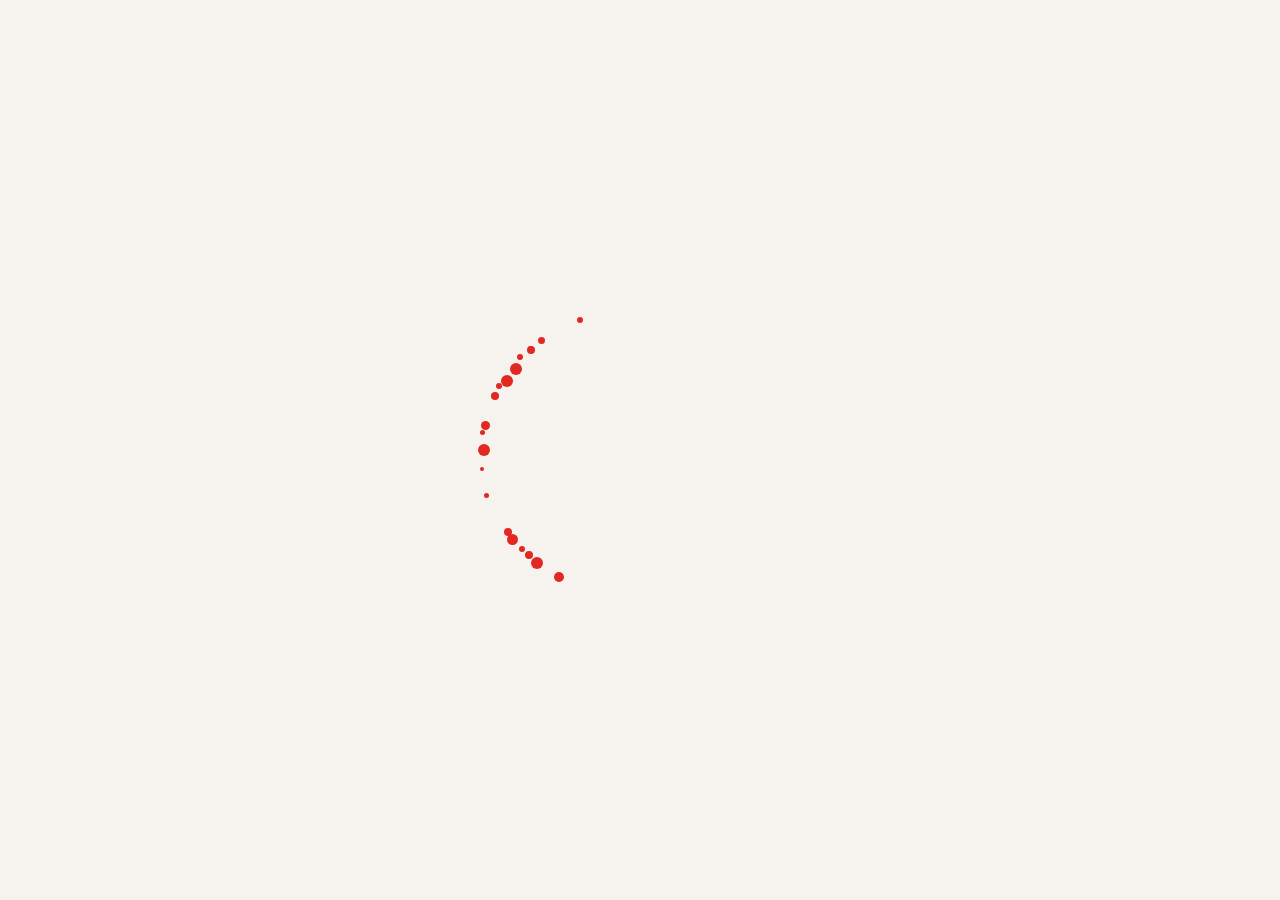
<file: o_Animation/orbit_rotate_1.html>
<!DOCTYPE html>
<html lang="en">
<head>
  <meta charset="UTF-8">
  <meta http-equiv="X-UA-Compatible" content="IE=edge">
  <meta name="viewport" content="width=device-width, initial-scale=1.0">
  <title>Orbit Rotate - 1</title>
  <style>
h1 {
  font-size: 1em;
}

html,
body {
  height: 100%;
  margin: 0;
  padding: 0;
}

body {
  background-color: #f6f3ee;
  /* background-image: -webkit-radial-gradient(circle, #ffffff, #efe7dd);
  background-image: radial-gradient( circle, #ffffff, #efe7dd); */
}

section.wrapper,
div.orbit {
  -webkit-transform-style: preserve-3d;
  -moz-transform-style: preserve-3d;
  -ms-transform-style: preserve-3d;
  -o-transform-style: preserve-3d;
  transform-style: preserve-3d;
}

section.wrapper {
  height: 100%;
  text-align: center;
}
section.wrapper:before {
  content: "";
  display: inline-block;
  height: 100%;
  vertical-align: middle;
  margin-right: -0.25em;
}

h1 {
  -webkit-transform-style: preserve-3d;
  -moz-transform-style: preserve-3d;
  -ms-transform-style: preserve-3d;
  -o-transform-style: preserve-3d;
  transform-style: preserve-3d;
  /* background-color: rgba(0, 0, 0, 0.1); */
  color: rgba(255, 255, 255, .0);
  /* text-shadow: 0 5px #efe7dd; */
  display: inline-block;
  font-family: AlteHaasGroteskBold, sans-serif;
  font-size: 180px;
  position: relative;
  vertical-align: middle;
}

div.orbit {
  /* background-color: rgba(0, 0, 0, 0.1); */
}
div.orbit.orbit-1 {
  -webkit-animation: orbit-rotate 10s linear infinite;
  -moz-animation: orbit-rotate 10s linear infinite;
  animation: orbit-rotate 10s linear infinite;
  -webkit-animation-delay: -6.8s;
  -moz-animation-delay: -6.8s;
  animation-delay: -6.8s;
  position: absolute;
  top: 58.4%;
  right: 0;
  bottom: 0;
  left: -9.4%;
  width: 118.8%;
}
div.orbit.orbit-1:after {
  -webkit-animation-delay: -6.8s;
  -moz-animation-delay: -6.8s;
  animation-delay: -6.8s;
  height: 4px;
  width: 4px;
}
div.orbit.orbit-2 {
  -webkit-animation: orbit-rotate 10s linear infinite;
  -moz-animation: orbit-rotate 10s linear infinite;
  animation: orbit-rotate 10s linear infinite;
  -webkit-animation-delay: -0.3s;
  -moz-animation-delay: -0.3s;
  animation-delay: -0.3s;
  position: absolute;
  top: 87.8%;
  right: 0;
  bottom: 0;
  left: -0.4%;
  width: 100.8%;
}
div.orbit.orbit-2:after {
  -webkit-animation-delay: -0.3s;
  -moz-animation-delay: -0.3s;
  animation-delay: -0.3s;
  height: 8px;
  width: 8px;
}
div.orbit.orbit-3 {
  -webkit-animation: orbit-rotate 10s linear infinite;
  -moz-animation: orbit-rotate 10s linear infinite;
  animation: orbit-rotate 10s linear infinite;
  -webkit-animation-delay: -2.3s;
  -moz-animation-delay: -2.3s;
  animation-delay: -2.3s;
  position: absolute;
  top: 47.2%;
  right: 0;
  bottom: 0;
  left: -10%;
  width: 120%;
}
div.orbit.orbit-3:after {
  -webkit-animation-delay: -2.3s;
  -moz-animation-delay: -2.3s;
  animation-delay: -2.3s;
  height: 12px;
  width: 12px;
}
div.orbit.orbit-4 {
  -webkit-animation: orbit-rotate 10s linear infinite;
  -moz-animation: orbit-rotate 10s linear infinite;
  animation: orbit-rotate 10s linear infinite;
  -webkit-animation-delay: -3.6s;
  -moz-animation-delay: -3.6s;
  animation-delay: -3.6s;
  position: absolute;
  top: 40.2%;
  right: 0;
  bottom: 0;
  left: -9.4%;
  width: 118.8%;
}
div.orbit.orbit-4:after {
  -webkit-animation-delay: -3.6s;
  -moz-animation-delay: -3.6s;
  animation-delay: -3.6s;
  height: 5px;
  width: 5px;
}
div.orbit.orbit-5 {
  -webkit-animation: orbit-rotate 10s linear infinite;
  -moz-animation: orbit-rotate 10s linear infinite;
  animation: orbit-rotate 10s linear infinite;
  -webkit-animation-delay: -7.2s;
  -moz-animation-delay: -7.2s;
  animation-delay: -7.2s;
  position: absolute;
  top: 17.8%;
  right: 0;
  bottom: 0;
  left: -3.4%;
  width: 106.8%;
}
div.orbit.orbit-5:after {
  -webkit-animation-delay: -7.2s;
  -moz-animation-delay: -7.2s;
  animation-delay: -7.2s;
  height: 6px;
  width: 6px;
}
div.orbit.orbit-6 {
  -webkit-animation: orbit-rotate 10s linear infinite;
  -moz-animation: orbit-rotate 10s linear infinite;
  animation: orbit-rotate 10s linear infinite;
  -webkit-animation-delay: -1.7s;
  -moz-animation-delay: -1.7s;
  animation-delay: -1.7s;
  position: absolute;
  top: 13.6%;
  right: 0;
  bottom: 0;
  left: -1.6%;
  width: 103.2%;
}
div.orbit.orbit-6:after {
  -webkit-animation-delay: -1.7s;
  -moz-animation-delay: -1.7s;
  animation-delay: -1.7s;
  height: 12px;
  width: 12px;
}
div.orbit.orbit-7 {
  -webkit-animation: orbit-rotate 10s linear infinite;
  -moz-animation: orbit-rotate 10s linear infinite;
  animation: orbit-rotate 10s linear infinite;
  -webkit-animation-delay: -5.6s;
  -moz-animation-delay: -5.6s;
  animation-delay: -5.6s;
  position: absolute;
  top: -0.4%;
  right: 0;
  bottom: 0;
  left: 8.6%;
  width: 82.8%;
}
div.orbit.orbit-7:after {
  -webkit-animation-delay: -5.6s;
  -moz-animation-delay: -5.6s;
  animation-delay: -5.6s;
  height: 5px;
  width: 5px;
}
div.orbit.orbit-8 {
  -webkit-animation: orbit-rotate 10s linear infinite;
  -moz-animation: orbit-rotate 10s linear infinite;
  animation: orbit-rotate 10s linear infinite;
  -webkit-animation-delay: -5s;
  -moz-animation-delay: -5s;
  animation-delay: -5s;
  position: absolute;
  top: -14.4%;
  right: 0;
  bottom: 0;
  left: 26.6%;
  width: 46.8%;
}
div.orbit.orbit-8:after {
  -webkit-animation-delay: -5s;
  -moz-animation-delay: -5s;
  animation-delay: -5s;
  height: 6px;
  width: 6px;
}
div.orbit.orbit-9 {
  -webkit-animation: orbit-rotate 10s linear infinite;
  -moz-animation: orbit-rotate 10s linear infinite;
  animation: orbit-rotate 10s linear infinite;
  -webkit-animation-delay: -3.4s;
  -moz-animation-delay: -3.4s;
  animation-delay: -3.4s;
  position: absolute;
  top: 8%;
  right: 0;
  bottom: 0;
  left: 2%;
  width: 96%;
}
div.orbit.orbit-9:after {
  -webkit-animation-delay: -3.4s;
  -moz-animation-delay: -3.4s;
  animation-delay: -3.4s;
  height: 12px;
  width: 12px;
}
div.orbit.orbit-10 {
  -webkit-animation: orbit-rotate 10s linear infinite;
  -moz-animation: orbit-rotate 10s linear infinite;
  animation: orbit-rotate 10s linear infinite;
  -webkit-animation-delay: -8.2s;
  -moz-animation-delay: -8.2s;
  animation-delay: -8.2s;
  position: absolute;
  top: 36%;
  right: 0;
  bottom: 0;
  left: -8.8%;
  width: 117.6%;
}
div.orbit.orbit-10:after {
  -webkit-animation-delay: -8.2s;
  -moz-animation-delay: -8.2s;
  animation-delay: -8.2s;
  height: 9px;
  width: 9px;
}
div.orbit.orbit-11 {
  -webkit-animation: orbit-rotate 10s linear infinite;
  -moz-animation: orbit-rotate 10s linear infinite;
  animation: orbit-rotate 10s linear infinite;
  -webkit-animation-delay: -2.2s;
  -moz-animation-delay: -2.2s;
  animation-delay: -2.2s;
  position: absolute;
  top: 96.2%;
  right: 0;
  bottom: 0;
  left: 5%;
  width: 90%;
}
div.orbit.orbit-11:after {
  -webkit-animation-delay: -2.2s;
  -moz-animation-delay: -2.2s;
  animation-delay: -2.2s;
  height: 6px;
  width: 6px;
}
div.orbit.orbit-12 {
  -webkit-animation: orbit-rotate 10s linear infinite;
  -moz-animation: orbit-rotate 10s linear infinite;
  animation: orbit-rotate 10s linear infinite;
  -webkit-animation-delay: -0.1s;
  -moz-animation-delay: -0.1s;
  animation-delay: -0.1s;
  position: absolute;
  top: 101.8%;
  right: 0;
  bottom: 0;
  left: 9.8%;
  width: 80.4%;
}
div.orbit.orbit-12:after {
  -webkit-animation-delay: -0.1s;
  -moz-animation-delay: -0.1s;
  animation-delay: -0.1s;
  height: 12px;
  width: 12px;
}
div.orbit.orbit-13 {
  -webkit-animation: orbit-rotate 10s linear infinite;
  -moz-animation: orbit-rotate 10s linear infinite;
  animation: orbit-rotate 10s linear infinite;
  -webkit-animation-delay: -8s;
  -moz-animation-delay: -8s;
  animation-delay: -8s;
  position: absolute;
  top: 3.8%;
  right: 0;
  bottom: 0;
  left: 4.4%;
  width: 91.2%;
}
div.orbit.orbit-13:after {
  -webkit-animation-delay: -8s;
  -moz-animation-delay: -8s;
  animation-delay: -8s;
  height: 6px;
  width: 6px;
}
div.orbit.orbit-14 {
  -webkit-animation: orbit-rotate 10s linear infinite;
  -moz-animation: orbit-rotate 10s linear infinite;
  animation: orbit-rotate 10s linear infinite;
  -webkit-animation-delay: -3.4s;
  -moz-animation-delay: -3.4s;
  animation-delay: -3.4s;
  position: absolute;
  top: 108.8%;
  right: 0;
  bottom: 0;
  left: 18.2%;
  width: 63.6%;
}
div.orbit.orbit-14:after {
  -webkit-animation-delay: -3.4s;
  -moz-animation-delay: -3.4s;
  animation-delay: -3.4s;
  height: 10px;
  width: 10px;
}
div.orbit.orbit-15 {
  -webkit-animation: orbit-rotate 10s linear infinite;
  -moz-animation: orbit-rotate 10s linear infinite;
  animation: orbit-rotate 10s linear infinite;
  -webkit-animation-delay: -0.6s;
  -moz-animation-delay: -0.6s;
  animation-delay: -0.6s;
  position: absolute;
  top: 99%;
  right: 0;
  bottom: 0;
  left: 7.4%;
  width: 85.2%;
}
div.orbit.orbit-15:after {
  -webkit-animation-delay: -0.6s;
  -moz-animation-delay: -0.6s;
  animation-delay: -0.6s;
  height: 8px;
  width: 8px;
}
div.orbit.orbit-16 {
  -webkit-animation: orbit-rotate 10s linear infinite;
  -moz-animation: orbit-rotate 10s linear infinite;
  animation: orbit-rotate 10s linear infinite;
  -webkit-animation-delay: -5s;
  -moz-animation-delay: -5s;
  animation-delay: -5s;
  position: absolute;
  top: -0.4%;
  right: 0;
  bottom: 0;
  left: 8%;
  width: 84%;
}
div.orbit.orbit-16:after {
  -webkit-animation-delay: -5s;
  -moz-animation-delay: -5s;
  animation-delay: -5s;
  height: 8px;
  width: 8px;
}
div.orbit.orbit-17 {
  -webkit-animation: orbit-rotate 10s linear infinite;
  -moz-animation: orbit-rotate 10s linear infinite;
  animation: orbit-rotate 10s linear infinite;
  -webkit-animation-delay: -9.6s;
  -moz-animation-delay: -9.6s;
  animation-delay: -9.6s;
  position: absolute;
  top: 90.6%;
  right: 0;
  bottom: 0;
  left: 0.8%;
  width: 98.4%;
}
div.orbit.orbit-17:after {
  -webkit-animation-delay: -9.6s;
  -moz-animation-delay: -9.6s;
  animation-delay: -9.6s;
  height: 11px;
  width: 11px;
}
div.orbit.orbit-18 {
  -webkit-animation: orbit-rotate 10s linear infinite;
  -moz-animation: orbit-rotate 10s linear infinite;
  animation: orbit-rotate 10s linear infinite;
  -webkit-animation-delay: -0.8s;
  -moz-animation-delay: -0.8s;
  animation-delay: -0.8s;
  position: absolute;
  top: -4.6%;
  right: 0;
  bottom: 0;
  left: 12.2%;
  width: 75.6%;
}
div.orbit.orbit-18:after {
  -webkit-animation-delay: -0.8s;
  -moz-animation-delay: -0.8s;
  animation-delay: -0.8s;
  height: 7px;
  width: 7px;
}
div.orbit.orbit-19 {
  -webkit-animation: orbit-rotate 10s linear infinite;
  -moz-animation: orbit-rotate 10s linear infinite;
  animation: orbit-rotate 10s linear infinite;
  -webkit-animation-delay: -3.2s;
  -moz-animation-delay: -3.2s;
  animation-delay: -3.2s;
  position: absolute;
  top: 71%;
  right: 0;
  bottom: 0;
  left: -7.6%;
  width: 115.2%;
}
div.orbit.orbit-19:after {
  -webkit-animation-delay: -3.2s;
  -moz-animation-delay: -3.2s;
  animation-delay: -3.2s;
  height: 5px;
  width: 5px;
}
div.orbit.orbit-20 {
  -webkit-animation: orbit-rotate 10s linear infinite;
  -moz-animation: orbit-rotate 10s linear infinite;
  animation: orbit-rotate 10s linear infinite;
  -webkit-animation-delay: -9.7s;
  -moz-animation-delay: -9.7s;
  animation-delay: -9.7s;
  position: absolute;
  top: 22%;
  right: 0;
  bottom: 0;
  left: -5.2%;
  width: 110.4%;
}
div.orbit.orbit-20:after {
  -webkit-animation-delay: -9.7s;
  -moz-animation-delay: -9.7s;
  animation-delay: -9.7s;
  height: 8px;
  width: 8px;
}

div.orbit:after {
  -webkit-animation: planet-rotate 10s linear infinite;
  -moz-animation: planet-rotate 10s linear infinite;
  animation: planet-rotate 10s linear infinite;
  background-color: #e22822;
  border-radius: 50%;
  content: "";
  display: block;
}

@-webkit-keyframes orbit-rotate {
  from {
    -webkit-transform: rotateY(0deg);
  }
  to {
    -webkit-transform: rotateY(360deg);
  }
}
@-moz-keyframes orbit-rotate {
  from {
    -moz-transform: rotateY(0deg);
  }
  to {
    -moz-transform: rotateY(360deg);
  }
}
@keyframes orbit-rotate {
  from {
    -webkit-transform: rotateY(0deg);
    -moz-transform: rotateY(0deg);
    -ms-transform: rotateY(0deg);
    -o-transform: rotateY(0deg);
    transform: rotateY(0deg);
  }
  to {
    -webkit-transform: rotateY(360deg);
    -moz-transform: rotateY(360deg);
    -ms-transform: rotateY(360deg);
    -o-transform: rotateY(360deg);
    transform: rotateY(360deg);
  }
}
@-webkit-keyframes planet-rotate {
  from {
    -webkit-transform: rotateY(0deg);
  }
  to {
    -webkit-transform: rotateY(-360deg);
  }
}
@-moz-keyframes planet-rotate {
  from {
    -moz-transform: rotateY(0deg);
  }
  to {
    -moz-transform: rotateY(-360deg);
  }
}
@keyframes planet-rotate {
  from {
    -webkit-transform: rotateY(0deg);
    -moz-transform: rotateY(0deg);
    -ms-transform: rotateY(0deg);
    -o-transform: rotateY(0deg);
    transform: rotateY(0deg);
  }
  to {
    -webkit-transform: rotateY(-360deg);
    -moz-transform: rotateY(-360deg);
    -ms-transform: rotateY(-360deg);
    -o-transform: rotateY(-360deg);
    transform: rotateY(-360deg);
  }
}


  </style>
</head>
<body>

  <section class="wrapper">
    <h1> 
      OR
      <div class="orbit orbit-1"></div>
      <div class="orbit orbit-2"></div>
      <div class="orbit orbit-3"></div>
      <div class="orbit orbit-4"></div>
      <div class="orbit orbit-5"></div>
      <div class="orbit orbit-6"></div>
      <div class="orbit orbit-7"></div>
      <div class="orbit orbit-8"></div>
      <div class="orbit orbit-9"></div>
      <div class="orbit orbit-10"></div>
      <div class="orbit orbit-11"></div>
      <div class="orbit orbit-12"></div>
      <div class="orbit orbit-13"></div>
      <div class="orbit orbit-14"></div>
      <div class="orbit orbit-15"></div>
      <div class="orbit orbit-16"></div>
      <div class="orbit orbit-17"></div>
      <div class="orbit orbit-18"></div>
      <div class="orbit orbit-19"></div>
      <div class="orbit orbit-20"></div>
      
    </h1>
    </span>
  </section>
  
</body>
</html>
</file>
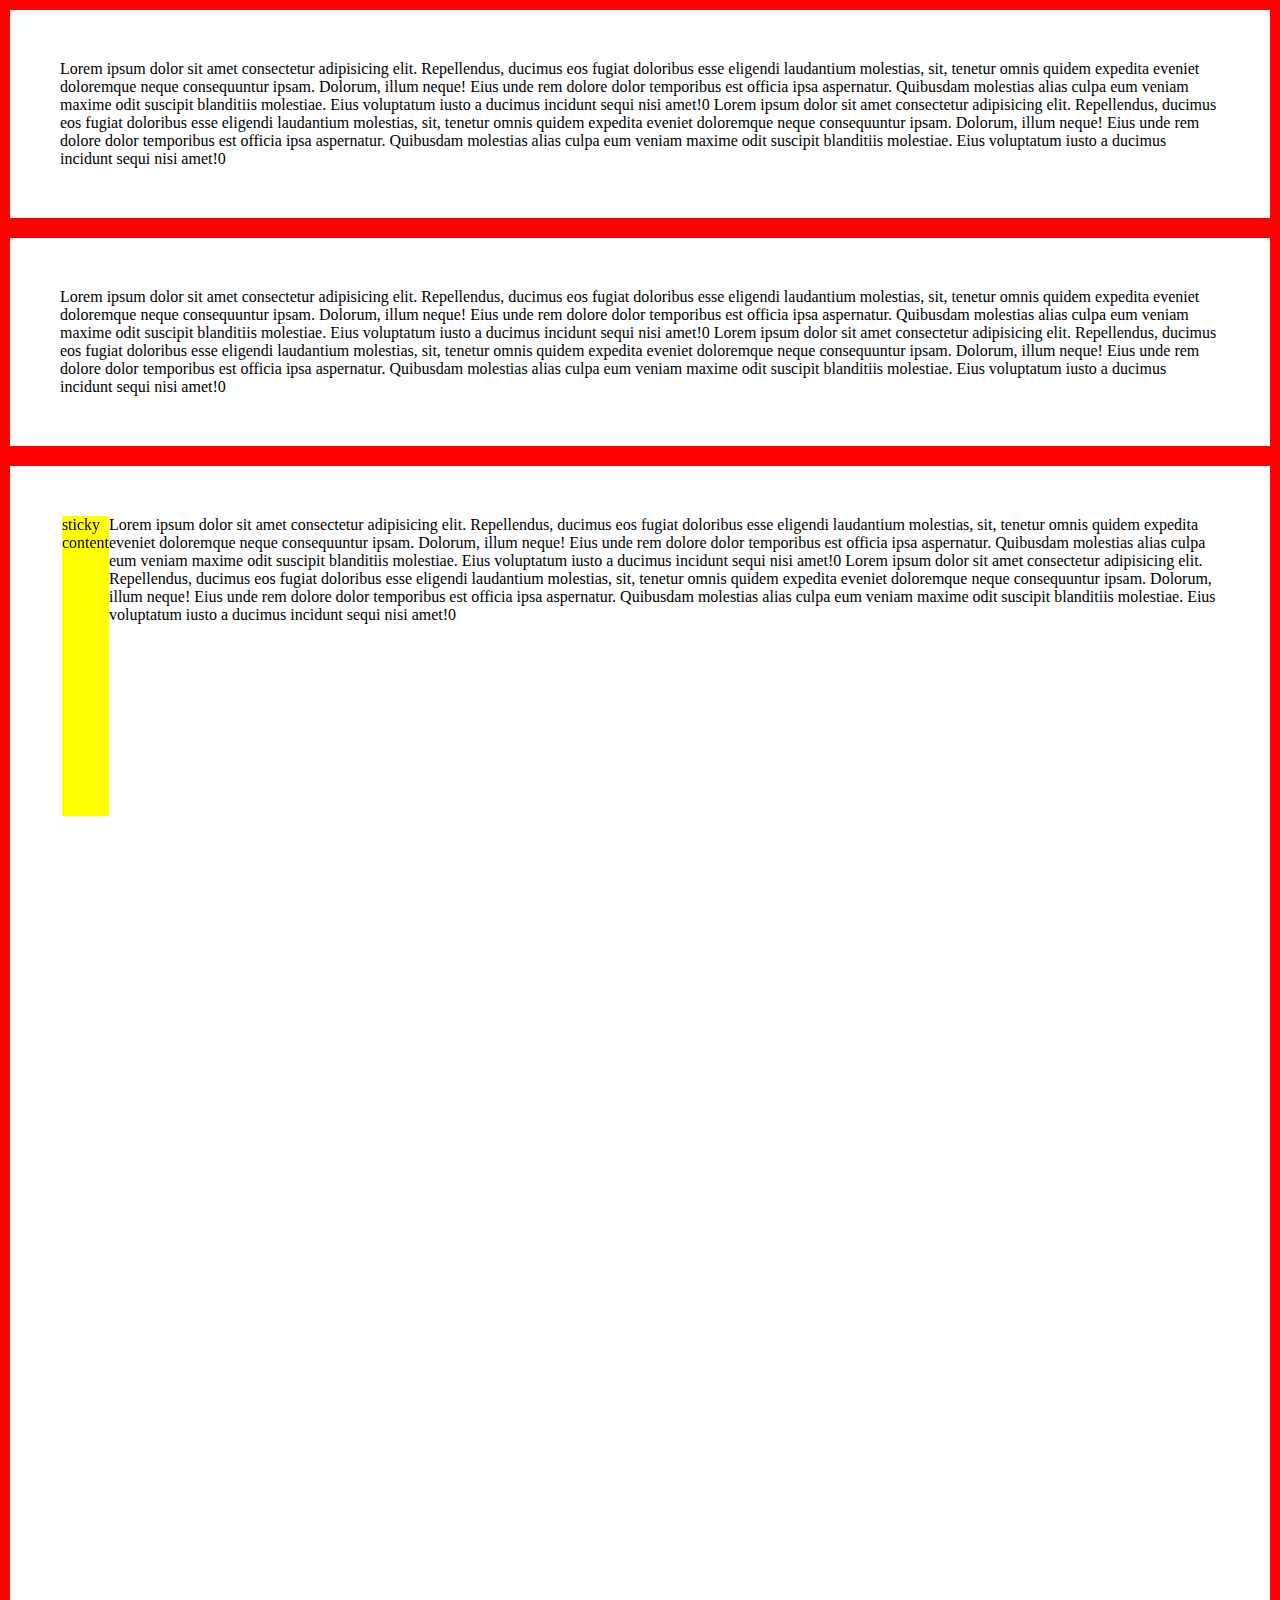
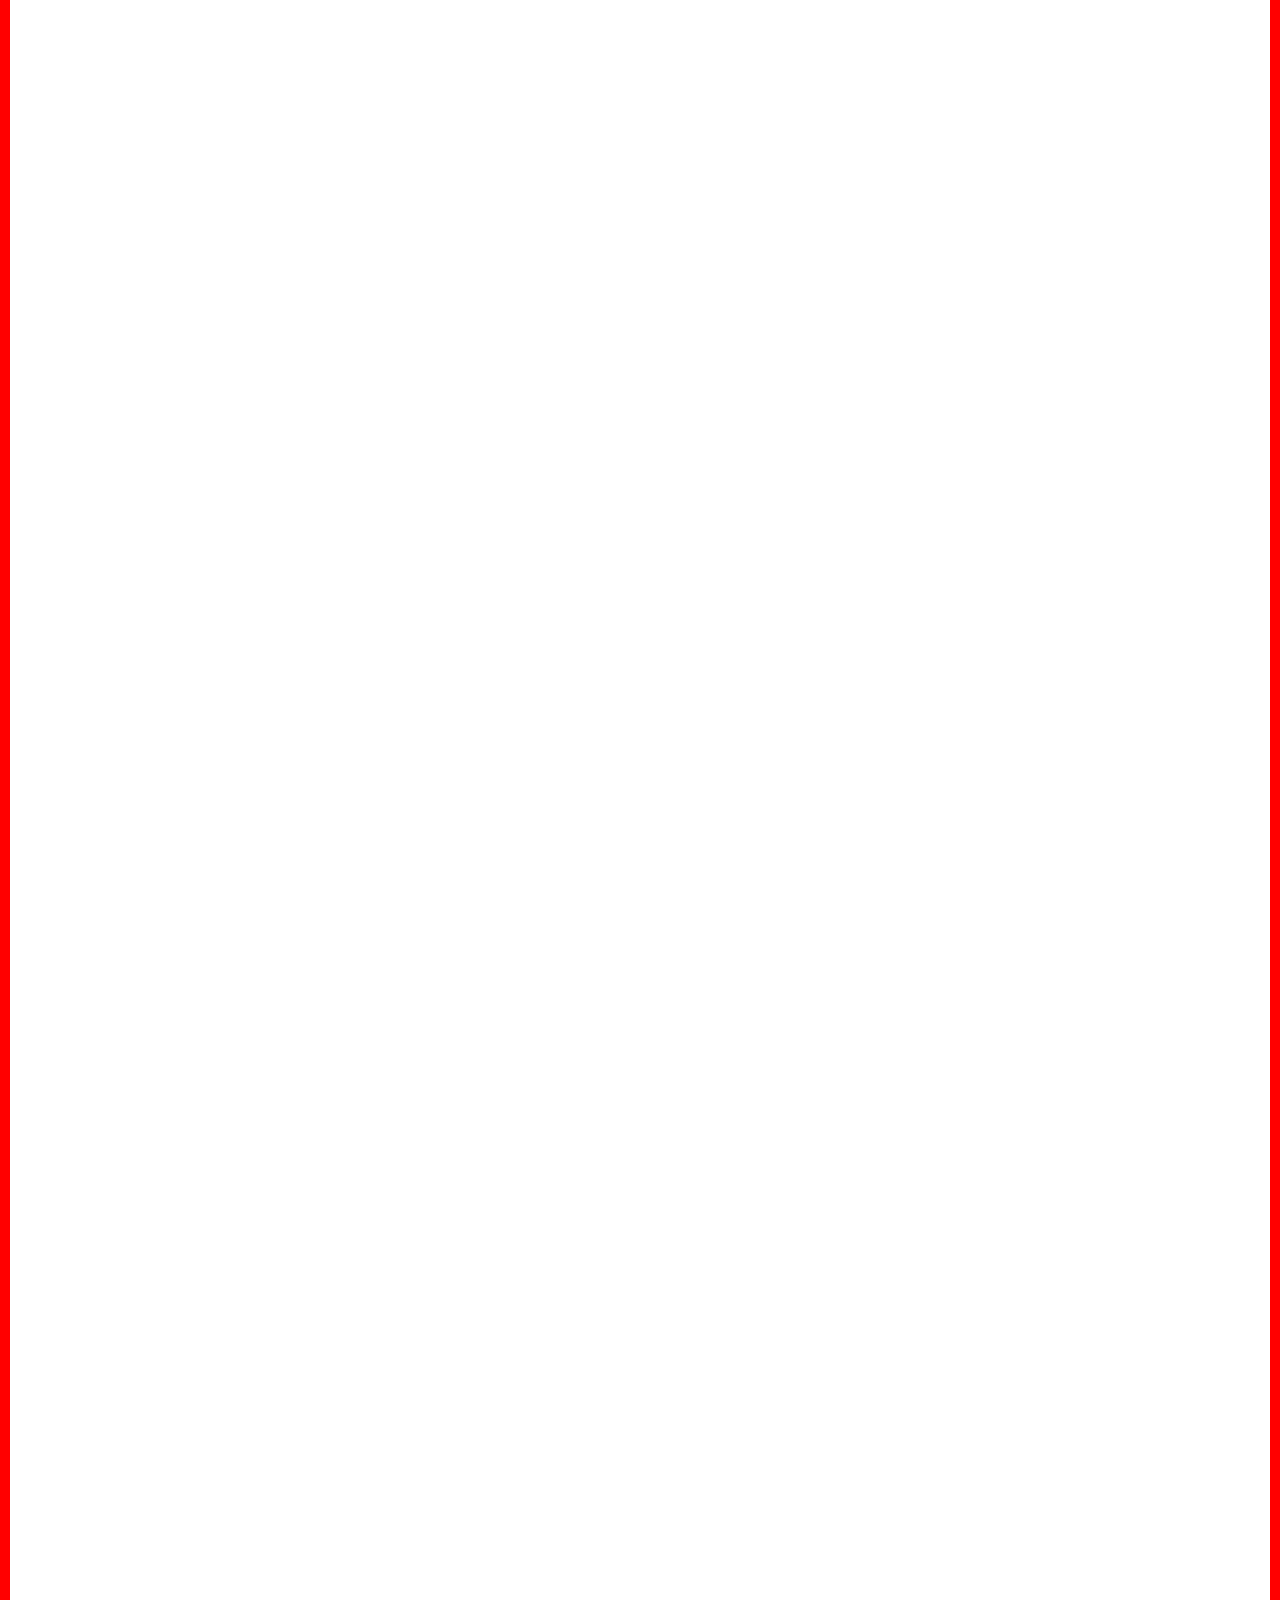
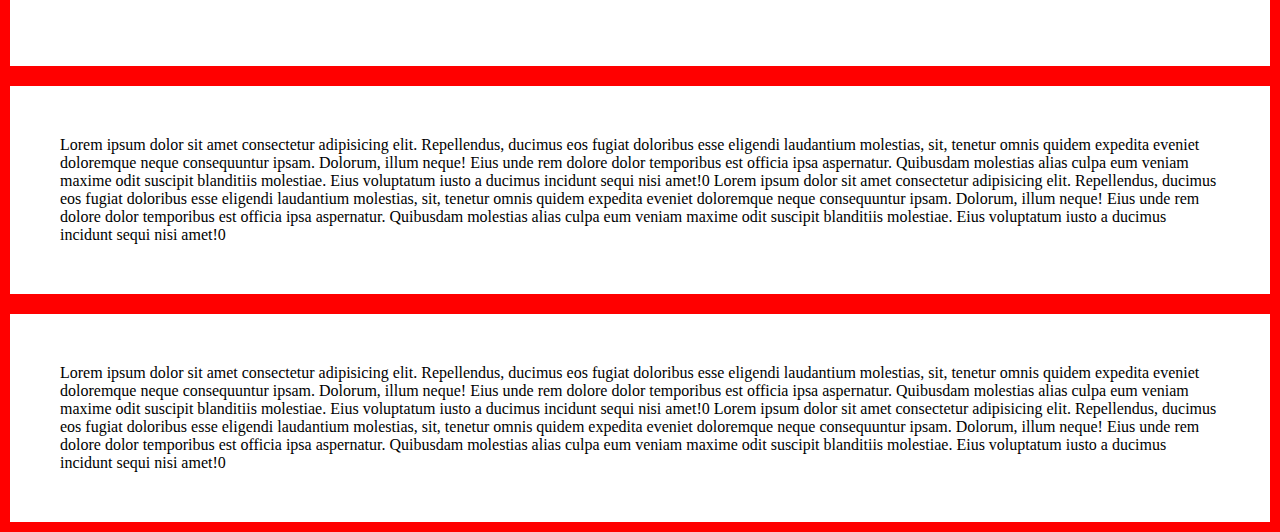
<file: o_slidengAni/position_sticky.html>
<!DOCTYPE html>
<html lang="ko">
<head>
  <meta charset="UTF-8">
  <meta http-equiv="X-UA-Compatible" content="IE=edge">
  <meta name="viewport" content="width=device-width, initial-scale=1.0">
  <title>Position Sticky</title>
  <style>
    * { 
      margin: 0;
      padding: 0;
      box-sizing: border-box;
    }
    .section {
      position: relative; /* z-index */
      padding: 50px;border: 10px solid red;
      background: white;
      /* height: 100vh; */
    }
    /* sticky 설정 */
    .section:nth-child(3) {
      /* position: sticky; */
      /* top: 0; */
      /* background: gold; */
      display: flex;
    }
    .bar {
      width: 10px;
      height: 300vh;
      background: white;
    }
    .sticky {
      position: sticky;
      top: 50px;
      height: 300px;
      background: yellow;
    }


  </style>
</head>
<body>
  <section class="section">
    Lorem ipsum dolor sit amet consectetur adipisicing elit. Repellendus, ducimus eos fugiat doloribus esse eligendi laudantium molestias, sit, tenetur omnis quidem expedita eveniet doloremque neque consequuntur ipsam. Dolorum, illum neque!
    Eius unde rem dolore dolor temporibus est officia ipsa aspernatur. Quibusdam molestias alias culpa eum veniam maxime odit suscipit blanditiis molestiae. Eius voluptatum iusto a ducimus incidunt sequi nisi amet!0
    Lorem ipsum dolor sit amet consectetur adipisicing elit. Repellendus, ducimus eos fugiat doloribus esse eligendi laudantium molestias, sit, tenetur omnis quidem expedita eveniet doloremque neque consequuntur ipsam. Dolorum, illum neque!
    Eius unde rem dolore dolor temporibus est officia ipsa aspernatur. Quibusdam molestias alias culpa eum veniam maxime odit suscipit blanditiis molestiae. Eius voluptatum iusto a ducimus incidunt sequi nisi amet!0
  </section>
  <section class="section">
    Lorem ipsum dolor sit amet consectetur adipisicing elit. Repellendus, ducimus eos fugiat doloribus esse eligendi laudantium molestias, sit, tenetur omnis quidem expedita eveniet doloremque neque consequuntur ipsam. Dolorum, illum neque!
    Eius unde rem dolore dolor temporibus est officia ipsa aspernatur. Quibusdam molestias alias culpa eum veniam maxime odit suscipit blanditiis molestiae. Eius voluptatum iusto a ducimus incidunt sequi nisi amet!0
    Lorem ipsum dolor sit amet consectetur adipisicing elit. Repellendus, ducimus eos fugiat doloribus esse eligendi laudantium molestias, sit, tenetur omnis quidem expedita eveniet doloremque neque consequuntur ipsam. Dolorum, illum neque!
    Eius unde rem dolore dolor temporibus est officia ipsa aspernatur. Quibusdam molestias alias culpa eum veniam maxime odit suscipit blanditiis molestiae. Eius voluptatum iusto a ducimus incidunt sequi nisi amet!0
  </section>
  <section class="section">
    <div class="bar"></div>
    <div class="sticky">sticky content</div>
    Lorem ipsum dolor sit amet consectetur adipisicing elit. Repellendus, ducimus eos fugiat doloribus esse eligendi laudantium molestias, sit, tenetur omnis quidem expedita eveniet doloremque neque consequuntur ipsam. Dolorum, illum neque!
    Eius unde rem dolore dolor temporibus est officia ipsa aspernatur. Quibusdam molestias alias culpa eum veniam maxime odit suscipit blanditiis molestiae. Eius voluptatum iusto a ducimus incidunt sequi nisi amet!0
    Lorem ipsum dolor sit amet consectetur adipisicing elit. Repellendus, ducimus eos fugiat doloribus esse eligendi laudantium molestias, sit, tenetur omnis quidem expedita eveniet doloremque neque consequuntur ipsam. Dolorum, illum neque!
    Eius unde rem dolore dolor temporibus est officia ipsa aspernatur. Quibusdam molestias alias culpa eum veniam maxime odit suscipit blanditiis molestiae. Eius voluptatum iusto a ducimus incidunt sequi nisi amet!0
  </section>
  <section class="section">
    Lorem ipsum dolor sit amet consectetur adipisicing elit. Repellendus, ducimus eos fugiat doloribus esse eligendi laudantium molestias, sit, tenetur omnis quidem expedita eveniet doloremque neque consequuntur ipsam. Dolorum, illum neque!
    Eius unde rem dolore dolor temporibus est officia ipsa aspernatur. Quibusdam molestias alias culpa eum veniam maxime odit suscipit blanditiis molestiae. Eius voluptatum iusto a ducimus incidunt sequi nisi amet!0
    Lorem ipsum dolor sit amet consectetur adipisicing elit. Repellendus, ducimus eos fugiat doloribus esse eligendi laudantium molestias, sit, tenetur omnis quidem expedita eveniet doloremque neque consequuntur ipsam. Dolorum, illum neque!
    Eius unde rem dolore dolor temporibus est officia ipsa aspernatur. Quibusdam molestias alias culpa eum veniam maxime odit suscipit blanditiis molestiae. Eius voluptatum iusto a ducimus incidunt sequi nisi amet!0
  </section>
  <section class="section">
    Lorem ipsum dolor sit amet consectetur adipisicing elit. Repellendus, ducimus eos fugiat doloribus esse eligendi laudantium molestias, sit, tenetur omnis quidem expedita eveniet doloremque neque consequuntur ipsam. Dolorum, illum neque!
    Eius unde rem dolore dolor temporibus est officia ipsa aspernatur. Quibusdam molestias alias culpa eum veniam maxime odit suscipit blanditiis molestiae. Eius voluptatum iusto a ducimus incidunt sequi nisi amet!0
    Lorem ipsum dolor sit amet consectetur adipisicing elit. Repellendus, ducimus eos fugiat doloribus esse eligendi laudantium molestias, sit, tenetur omnis quidem expedita eveniet doloremque neque consequuntur ipsam. Dolorum, illum neque!
    Eius unde rem dolore dolor temporibus est officia ipsa aspernatur. Quibusdam molestias alias culpa eum veniam maxime odit suscipit blanditiis molestiae. Eius voluptatum iusto a ducimus incidunt sequi nisi amet!0
  </section>
</body>
</html>
</file>
